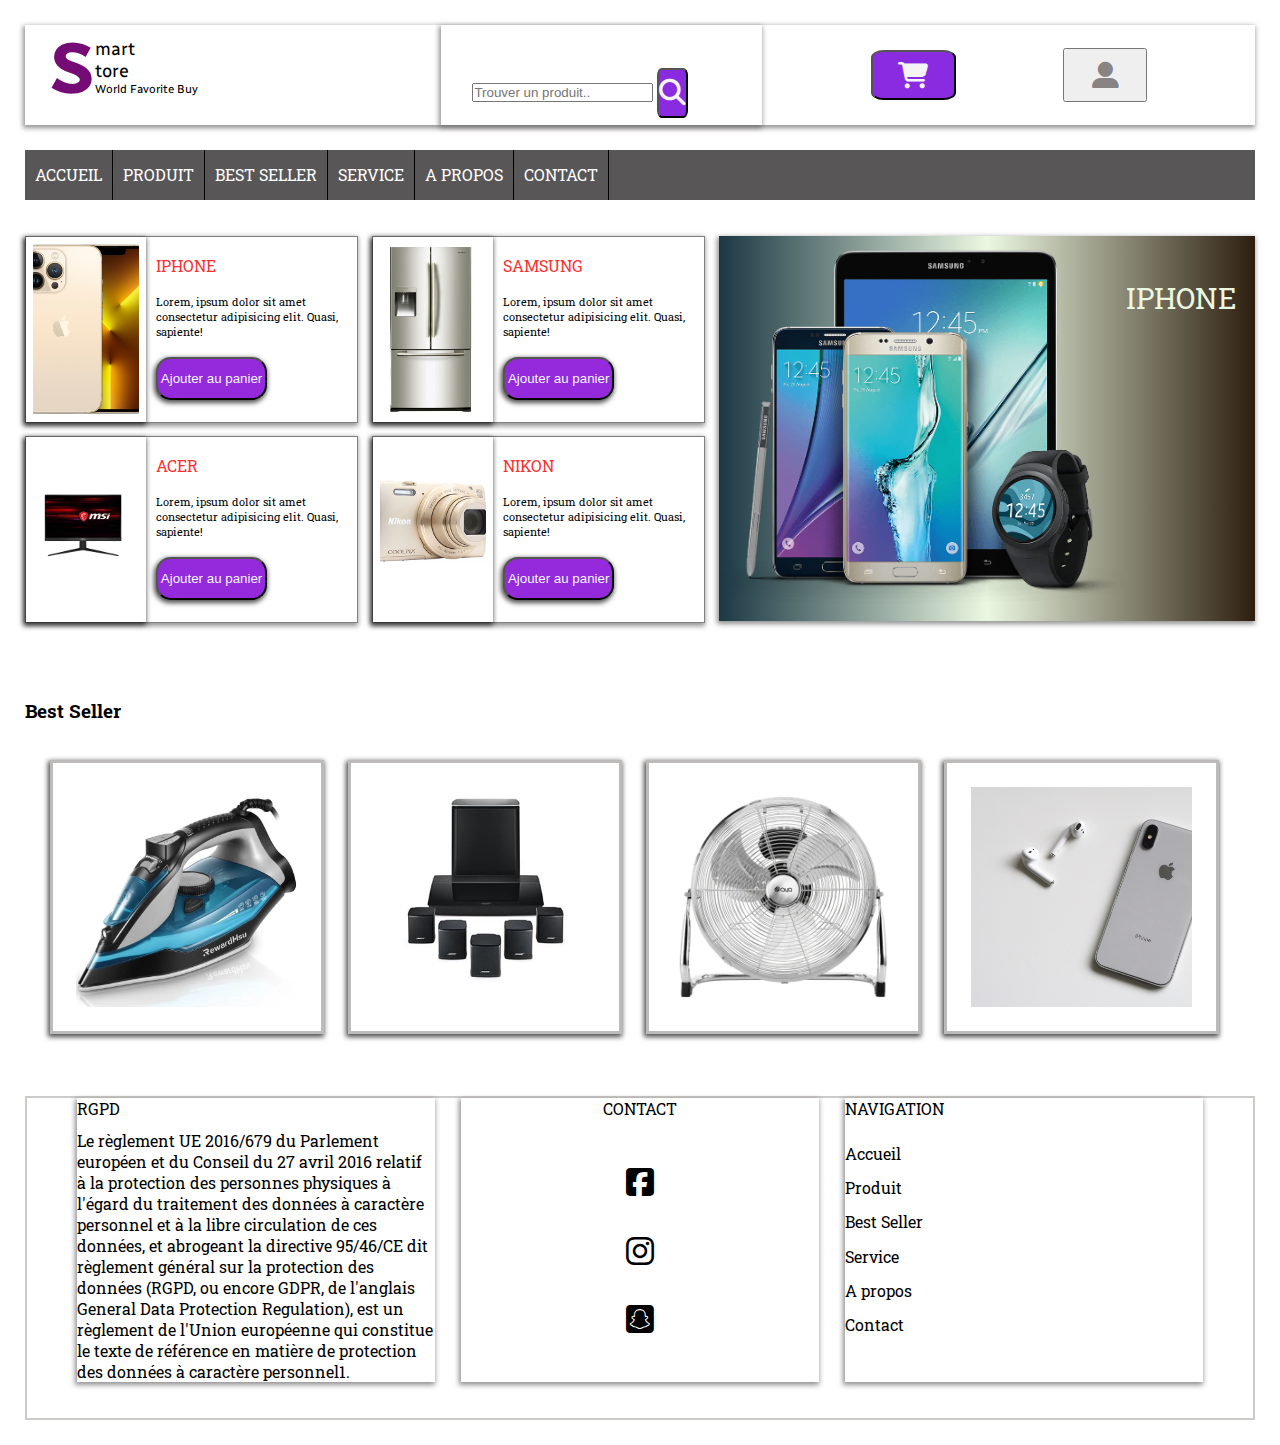
<file: index.html>
<!DOCTYPE html>
<html lang="fr">
<head>
    <meta charset="UTF-8">
    <meta http-equiv="X-UA-Compatible" content="IE=edge">
    <meta name="viewport" content="width=device-width, initial-scale=1.0">
    <link rel="shortcut icon" href="./img/phone.png" type="image/png">
    <link rel="stylesheet" href="https://cdnjs.cloudflare.com/ajax/libs/font-awesome/6.1.1/css/all.min.css">

    <link rel="stylesheet" href="./css/style.css">
    <link rel="stylesheet" href="./css/tablet.css">
    <link rel="stylesheet" href="./css/mobil.css">

    <title>Accueil - Smart Store</title>
</head>


<header class="tete">
    <div class="logo">
        <div class="logoLeft">S</div>

        <div class="logoRight">
            <div class="name">mart</div>
            <div class="name">tore</div>
            <div class="devise">World Favorite Buy</div>
        </div>
    </div>


    <div class="headRight">
        <div class="searchBar">
            <div class="search-container">
                <form action="/action_page.php">
                    <input class="search" type="text" placeholder="Trouver un produit.." name="search">
                    <button type="submit"><i class="fa fa-2xl fa-search"></i></button>
                </form>
            </div>
        </div>

        <div class="panier">
            <button><i class="fa-solid fa-2xl fa-cart-shopping"></i></button></i></div>

        <div class="user"><button><i class="fa-solid fa-2xl fa-user-large"></i></button></div>




    </div>


    <div class="headRightMob">

        <div class="topHeadRight">
            <div class="panier">
            <button><i class="fa-solid fa-cart-shopping"></i></button></i></div>

            <div class="user"><button><i class="fa-solid fa-user-large"></i></button></div>




        </div>

        <div class="searchBar">
            <div class="search-container">
                <form class="formSearch" action="/action_page.php">
                    <input class="search" type="text" placeholder="Trouver un produit.." name="search">
                    <button type="submit"><i class="fa fa-search"></i></button>
                </form>
            </div>
        </div>



        
    </div>


</header>
<body class="main">


    
    <nav>
        <a href="#"><div class="home">Accueil</div> </a>
        <a href="#"><div class="product">Produit</div> </a>
        <a href="#"><div class="bestseller">Best Seller</div></a>
        <a href="#"><div class="service">Service</div></a>
        <a href="#"><div class="about">A propos</div></a>
        <a href="#"><div class="contact">Contact</div></a>
    </nav>

    <section class="view">

        <div class="viewLeft">
            <div class="cards">

                <div class="card">
                    <div class="imgLeft"><img src="img/phonersz.jpg" alt="Téléphone"></div>

                    <div class="infoCard">
                        <div class="title">IPHONE</div>
                        <div class="description">Lorem, ipsum dolor sit amet consectetur adipisicing elit. Quasi, sapiente!</div>
                        <div class="button"><button>Ajouter au panier</button></div>
                    </div>

                </div>


                <div class="card">
                    <div class="imgLeft"><img src="img/frigo.png" alt="Téléphone"></div>

                    <div class="infoCard">
                        <div class="title">SAMSUNG</div>
                        <div class="description">Lorem, ipsum dolor sit amet consectetur adipisicing elit. Quasi, sapiente!</div>
                        <div class="button"><button>Ajouter au panier</button></div>
                    </div>

                </div>


                


            </div>


            <div class="cards">

                <div class="card">
                    <div class="imgLeft"><img src="img/ecranPcc.jpg" alt="ecran pc"></div>

                    <div class="infoCard">
                        <div class="title">ACER</div>
                        <div class="description">Lorem, ipsum dolor sit amet consectetur adipisicing elit. Quasi, sapiente!</div>
                        <div class="button"><button>Ajouter au panier</button></div>
                    </div>

                </div>


                <div class="card">

                    <div class="imgLeft"><img src="img/appPhoto.png" alt="Téléphone"></div>

                    <div class="infoCard">
                        <div class="title">NIKON</div>
                        <div class="description">Lorem, ipsum dolor sit amet consectetur adipisicing elit. Quasi, sapiente!</div>
                        <div class="button"><button>Ajouter au panier</button></div>
                    </div>

                </div>


            </div>
        </div>


        <div class="viewRight">
            <div class="imgRight">
                <img src="img/output-onlinepngtools.png" alt="">
            </div>

            <div class="text">IPHONE</div>

        </div>

    </section>


    <section>

        <h3>Best Seller</h3>
        <div class="Carou">

            <div class="imgLeft cardimgCarou"><img src="img/ferArepasser.webp" alt="Téléphone"></div>
            <div class="imgLeft cardimgCarou homecinema"><img src="img/homecinema.jpg" alt="Téléphone"></div>
            <div class="imgLeft cardimgCarou"><img src="img/ventilateur.webp" alt="Téléphone"></div>
            <div class="imgLeft cardimgCarou"><img src="img/electronic1.jpg" alt="Téléphone"></div>
        
        </div>
    </section>


    <footer>
        <div class="rgbd ">
            <div class="titleFoot">RGPD</div>
            <div class="textRgpd">
                <p>Le règlement UE 2016/679 du Parlement européen et du Conseil du 27 avril 2016 relatif à la protection des personnes physiques à l'égard du traitement des données à caractère personnel et à la libre circulation de ces données, et abrogeant la directive 95/46/CE dit règlement général sur la protection des données (RGPD, ou encore GDPR, de l'anglais General Data Protection Regulation), est un règlement de l'Union européenne qui constitue le texte de référence en matière de protection des données à caractère personnel1. </p>
            </div>
        </div>
        <div class="contactFoot">
            <div class="titleFoot">CONTACT</div>
            <i class="fa-2x fa-brands fa-facebook-square"></i>
            <i class="fa-2x fa-brands fa-instagram"></i>
            <i class="fa-2x fa-brands fa-snapchat-square"></i>
        </div>
        <div class="navFoot">
            <div class="titleFoot">NAVIGATION</div>

            <a href="#"><div class="homeFoot">Accueil</div> </a>
            <a href="#"><div class="productFoot">Produit</div> </a>
            <a href="#"><div class="bestsellerFoot">Best Seller</div></a>
            <a href="#"><div class="serviceFoot">Service</div></a>
            <a href="#"><div class="aboutFoot">A propos</div></a>
            <a href="#"><div class="contactFot">Contact</div></a>
        </div>
    </footer>


    


</body>
</html>
</file>
<file: css/style.css>
@import url('https://fonts.googleapis.com/css2?family=Bebas+Neue&family=Pacifico&family=Radio+Canada&family=Water+Brush&display=swap');

@import url('https://fonts.googleapis.com/css2?family=Bebas+Neue&family=Pacifico&family=Radio+Canada&family=Roboto+Slab&family=Water+Brush&display=swap');
/*PARTIE HEADER*/
*{
    padding: 0;
    margin: 0;
}
.tete {
    display: flex;
    /* border: dashed 3px rgb(52, 37, 179); */
    justify-content: space-between;
    box-shadow: -1px 2px 5px 1px rgba(100, 99, 99, 0.7);
    padding-left: 2%;
}

.main {
    padding: 25px;
    flex: 1;
    display:inline-block;
}

.logo {
    width: 15%;
    /* border: dashed 3px rgb(117, 11, 117); */
    display: flex;
    font-family: 'Radio Canada', sans-serif;
    min-width: 12%;

}
body{font-family: 'Roboto Slab', serif;}

.logoLeft {
    width: 25%;
    /* border: solid 1px rgb(117, 11, 117); */
    color: rgb(117, 11, 117);
    font-weight: bold;
    font-size: 450%;
    display: flex;
    justify-content: flex-end;


}

.logoRight {
    
    padding-top: 13px;
    font-size: large;

    width: 75%;
    /* border: solid 3px green; */

}

.devise {
    font-size: 65%;
}


.headRight {
    display: flex;
    /* border: 2px solid red; */
    width: 70%;
    justify-content: flex-end;

}
.headRightMob{display: none;}

.headRight div {
    margin-right: 13%;
}

.searchBar {
    display: flex;
    justify-content: flex-end;
    
    width: 38%;
    /* border: solid 1px blueviolet; */
    /* padding-left: 12%; */
    padding-top: 35px;


}

.panier {
    display: flex;
    justify-content: flex-end;
    width: 10%;
    /* border: solid 1px rgb(43, 61, 226); */
    /* padding-left: 12%; */
    align-items: center;
    justify-content: center;
}

i {
    color: whitesmoke;

}

.searchBar{
    display: flex;
    justify-content: center;
    align-items: center;
    box-shadow: -1px 2px 5px 1px rgba(100, 99, 99, 0.7);

    border: solid 0 1px 0 0 rgb(41, 30, 9);
    
}
.searchBar button {
    background-color: blueviolet;

    border-radius: 15%;
    height: 50px;

}

.formSearch{
    display: flex;
    justify-content: center;
    align-items: center;
}

.panier button {
    background-color:blueviolet;
    border-radius: 15%;
    height: 50px;
    width: 100%;


    

}


.user {
    display: flex;
    align-items: center;
    justify-content: center;
    /* border: solid 1px orange; */

    width: 80px;

    height: 100px;
}

.user i {
    color: rgb(136, 132, 132);
    width: 80px;
    height: 50px;
    display: flex;
    align-items: center;
    justify-content: center;

    /* border: dashed 3px rgb(0, 255, 34); */
}

/*FIN PARTIE HEADER*/


/*PARTIE NAV*/

nav {
    display: flex;
    background-color: rgb(88, 86, 86);
    color: white;
    margin-top: 2%;
    text-transform: uppercase;
    box-shadow: 1px 1px 1px white;
    width: 100%;
    
}

nav div {
    border-right: 1px solid rgb(0, 0, 0);
    display: flex;
    align-items: center;
    justify-content: center;
    height: 50px;
    padding-left: 10px;
    padding-right: 10px;

}

a {
    text-decoration: none;
    color: white;
}

/*FIN PARTIE NAV*/
.title{color: rgb(248, 50, 50);}

/*PARTIE VIEW*/
.view {
    display: flex;
    margin-top: 3%;

}

.viewLeft {
    width: 57%;
}

.cards {
    display: flex;
    /* width: 56%; */
    /* border: solid red 1px; */
    height: 200px;
}

.card {
    border: darkblue dashed 5px;
    border: 1px solid gray;
    width: 49%;
    margin-right: 2%;
    margin-bottom: 2%;
    display: flex;
    box-shadow: -1px 2px 5px 1px rgba(100, 99, 99, 0.7); 


}

.cards button{
    color: aliceblue;
    background-color: #942ADB;
    height: 43px;
    border-radius: 15px;
    box-shadow: -1px 2px 5px 1px 
rgba(0, 0, 0, 0.7); 
    padding-left: 3px;
    padding-right: 3px;

}

.imgLeft {
    width: 35%;
    /* border: 1px solid greenyellow; */
    box-shadow: -1px 2px 5px 1px 
rgba(0, 0, 0, 0.7); 
    /* overflow: hidden; */
    display: flex;
    /* align-items: center;
    justify-content: center; */
    padding: 2%;

}

.infoCard {
    width: 65%;
    display: flex;
    flex-direction: column;
    margin-left: 3%;
    padding-right: 1%;

}

.infoCard div {
    margin-top: 9%;
}

.description{
    font-size: 0.7em;
}

img {
    max-width: 100%;
    max-height: 100%;
    object-fit: cover;
    position: center;

}


/*VIEWRIGHT*/

.viewRight {
    /* border: 2px green dashed; */
    box-shadow: -1px 2px 5px 1px rgba(100, 99, 99, 0.7);

    height: 385px;
    /* overflow: hidden; */
    width: 44%;
    display: flex;
    align-items: center;


    background: linear-gradient(0.25turn, #1b3844, #ebf8e1, #2d1e0f);
}

.text {
    /* border: solid 2px red; */
    height: 300px;
    width: 26%;
    color: #ebf8e1;
    
    font-size: 180%;

    text-shadow: -1px 2px 5px 1px 
    rgba(0, 0, 0, 0.7);
    margin-right: 1%;
    
}



/*FIN PARTIE VIEW*/



/*CAROUSEL*/
.Carou {
    margin-top: 3%;

    /* border: darkblue dashed 5px; */

    
    margin-right: 1%;
    margin-bottom: 1%;
    display: flex;
    padding-left: 2%;

}

.Carou div{
    margin-right: 2%;
    max-width: 22%;
}

.cardimgCarou{
    border: rgb(189, 186, 186) solid 3px;
}

h3{
    margin-top: 5%;
}



/*FOOTER*/

footer{
    display: flex;
    justify-content: space-around;
    border: #cdcbc8 solid 2px;
    margin-top: 5%;
    padding-bottom: 3%;
    padding-right: 3%;
    padding-left: 3%;
}

footer i{
    color: black;
    width: 100%;
}
.rgbd{
    width: 31%;
    box-shadow: -1px 2px 5px 1px rgba(100, 99, 99, 0.7);
}

.titleFoot{
    margin-bottom: 3%;
}
.contactFoot{
    width: 31%;
    display: flex;
    flex-direction: column;
    /* justify-content: space-around; */
    box-shadow: -1px 2px 5px 1px rgba(100, 99, 99, 0.7);
}

.navFoot{
    width: 31%;
    display: flex;
    flex-direction: column;
    justify-content: space-around;
    box-shadow: -1px 2px 5px 1px rgba(100, 99, 99, 0.7);
}

.navFoot div{
    color: black;
    

}

.contactFoot div,i{
    display: flex;
    /* align-items: center; */
    justify-content: space-around;
    /* border: solid rgb(213, 57, 57) 3px; */

}

.contactFoot i{
    display: flex;
    /* align-items: center; */
    justify-content: center;
    /* border: solid rgb(65, 57, 213) 3px; */

}

.contactFoot{
    display: flex;
    justify-content: space-between;
    padding-bottom: 4%;
}

.navFoot{
    display: flex;
    justify-content: space-between;
    padding-bottom: 4%;
}
</file>
<file: css/tablet.css>
@import url('https://fonts.googleapis.com/css2?family=Bebas+Neue&family=Pacifico&family=Radio+Canada&family=Water+Brush&display=swap');

@import url('https://fonts.googleapis.com/css2?family=Bebas+Neue&family=Pacifico&family=Radio+Canada&family=Roboto+Slab&family=Water+Brush&display=swap');
/*PARTIE HEADER*/
*{
    padding: 0;
    margin: 0;
}
/*MEDIA QUERIES tablet******/
@media all and (min-width: 700px) and (max-width: 1023px){

    .tete {
        display: flex;
        /* border: dashed 3px rgb(52, 37, 179); */
        justify-content: center;
    }

    .searchBar {
        /* display: flex;
        justify-content: flex-end; */
        width: 38%;
        /* border: dashed 1px blueviolet; */
        /* padding-left: 12%; */
        /* background-color: blueviolet; */
        opacity: 1;
        padding-top: 2%;
        min-width: 20%;
        box-shadow: 5px 1px 1px rgb(224, 222, 222)
    
    
    }



    form{
        
        box-shadow: 1px 1px 1px rgb(224, 222, 222);
        width: 100%;
        border-radius: 3px;

    }

    form button{
        /* border: seagreen solid 3px; */
        width: 25%;
    }
    .search{
        width: 70%;
    }

    .view{
        display: flex;
        flex-direction: column;
    }
    

    .headRight {
        display: flex;
        /* border: 2px solid red; */
        width: 90%;
        justify-content: flex-end;
        box-shadow: 0px 0px 1px 1px rgb(255, 255, 255);
    
    }




    nav {
        display: flex;
        background-color: rgb(88, 86, 86);
        color: white;
        margin-top: 2%;
        text-transform: uppercase;
        box-shadow: 1px 1px 1px white;
        justify-content: space-around;
        /* align-items: center; */
        justify-content: center;
    }

    nav div {
        border-right: 1px solid rgb(0, 0, 0);
        display: flex;
        align-items: center;
        justify-content: center;
        height: 50px;
        /* padding-left: 10px;
        padding-right: 10px; */
    
    }


    .viewLeft {
        width: 98%;
    }


    .viewRight {
        /* border: 2px green dashed; */
        height: 400px;
        /* overflow: hidden; */
        width: 98%;
        display: flex;
        align-items: center;
        background: linear-gradient(0.25turn, #1b3844, #ebf8e1, #2d1e0f);
    }

    .contactFoot div,i{
        display: flex;
        /* align-items: center; */
        justify-content: space-around;
        /* border: solid rgb(213, 57, 57) 3px; */
        }

    .contactFoot i{
        display: flex;
        /* align-items: center; */
        justify-content: center;
        /* border: solid rgb(65, 57, 213) 3px; */
    
    }

    .contactFoot{
        display: flex;
        justify-content: space-between;
        padding-bottom: 4%;
    }

    .navFoot{
        display: flex;
        justify-content: space-between;
        padding-bottom: 4%;
    }
}
</file>
<file: css/mobil.css>
@import url('https://fonts.googleapis.com/css2?family=Bebas+Neue&family=Pacifico&family=Radio+Canada&family=Water+Brush&display=swap');

@import url('https://fonts.googleapis.com/css2?family=Bebas+Neue&family=Pacifico&family=Radio+Canada&family=Roboto+Slab&family=Water+Brush&display=swap');



/*MEDIA QUERIES******/



@media all and (min-width: 200px) and (max-width: 699px){

    .tete {
        display: flex;
        /* border: dashed 3px rgb(52, 37, 179); */
        justify-content: flex-start;
        justify-content: space-between;
    }


    .logo {
        width: 33%;
        /* border: dashed 3px rgb(117, 11, 117); */
        display: flex;
        font-family: 'Radio Canada', sans-serif;
        min-width: 10px;
        margin-left: 2%;
    
    }

    .logoRight{
        width: 1200%;
        /* border: darksalmon dashed 3px; */
    }

    .searchBar {
        display: flex;
        justify-content: flex-end;
        width: 38%;
        /* border: dashed 1px blueviolet; */
        /* padding-left: 12%; */
        padding-top: 2%;
        min-width: 100%;
    
    
    }



    .headRight {
        display: flex;
        /* border: 2px solid red; */
        width: 90%;
        justify-content: flex-end;
    
    }


    .panier{
        /* border: rgb(122, 233, 155) dashed 3px; */
        width: 30%;
    }

    .user{
        /* border: rgb(122, 233, 155) dashed 3px; */
        width: 30%;
    }

    .user i{
        width: 120%;
    }

    .user button{
        width: 120%;
        display: flex;
        justify-content: center;
    }
    nav {
        display: flex;
        background-color: blueviolet;
        color: white;
        margin-top: 2%;
        text-transform: uppercase;
        box-shadow: 1px 1px 1px white;
        justify-content: space-around;
        /* align-items: center; */
        justify-content: center;
    }

    nav div {
        border-right: 1px solid rgb(0, 0, 0);
        display: flex;
        align-items: center;
        justify-content: center;
        height: 50px;
        /* padding-left: 10px;
        padding-right: 10px; */
    
    }


    .view{
        display: flex;
        flex-direction: column;
    }
    

    .viewLeft {
        width: 98%;
        display: flex;
        flex-direction: column;
    }
    .cards{
        display: flex;
        flex-direction: column;
        height: auto;
    }

    .card


    .viewRight {
        /* border: 2px green dashed; */
        height: 400px;
        /* overflow: hidden; */
        width: 98%;
        display: flex;
        align-items: center;


    
    
        background: linear-gradient(0.25turn, #1b3844, #ebf8e1, #2d1e0f);
    }


    /*CAROUSEL*/
.Carou {
    margin-top: 3%;

    /* border: darkblue dashed 5px; */

    
    margin-right: 1%;
    margin-bottom: 1%;
    display: flex;
    flex-direction: column;
    padding-left: 2%;

}

.Carou div{
    margin-right: 2%;
    max-width: 100%;
}

.cardimgCarou{
    border: rgb(189, 186, 186) solid 3px;
}

h3{
    margin-top: 5%;
}

.headRight {
    display: flex;
    /* border: 2px solid red; */
    width: auto;
    justify-content: flex-end;

}

.card {
   
    border: 1px solid gray;
    width: 99%;
    margin-right: 1%;
    margin-bottom: 1%;
    margin-top: 1%;
    display: flex;


}

.imgLeft {
    width: 35%;
    border: 1px solid rgb(196, 47, 255);
    /* overflow: hidden; */
    display: flex;
    /* align-items: center;
    justify-content: center; */
    padding: 2%;

}

.infoCard {
    width: 65%;
    display: flex;
    flex-direction: column;
    align-items: flex-end;
    margin-left: 3%;
    padding-right: 1%;

}

.infoCard button{
    margin-bottom: 15px;
    height: 50px;
}




.infoCard div {
    margin-top: 9%;
}


img {
    max-width: 100%;
    max-height: 100%;
    object-fit: cover;
    position: center;

    /* width: 150px; 
height: 150px; 
object-fit: cover; */

}

.viewRight{
    margin-top: 2%;
    width: 100%;
}

.Carou div{
    width: 95%;
    border-top:3px #1b3844 solid ;
    border-bottom: 3px #1b3844 solid ;
    border-right: 3px #1b3844 solid ;
    border-left: 3px #1b3844 solid ;
    margin-top: 1%;

    align-items: center;


}

footer{
    flex-direction: column;
    align-items: center;
    /* border: red dashed 3px; */
    
}

.titleFoot {
    width: 100%;
    background-color: blueviolet;
    display: flex;
    justify-content: center;
    align-items: center;
    font-family: 'Radio Canada', sans-serif;

}

.rgbd, .navFoot, .contactFoot{
    width: 100%;
    border: gray 2px solid;
    margin-bottom: 15px;
}

.contactFoot div{
    display: flex;
    margin: auto;

    /* border: solid rgb(213, 153, 57) 3px; */
}
.contactFoot i{
    text-align: center;
    width: 100%;
}
.navFoot div{

        display: flex;
        align-items: center;
        justify-content: center;
        /* border: solid rgb(213, 57, 174) 3px; */
}
footer div{
    width: 100%;
    /* border: solid green 3px; */
    
    
}


.headRight {
    display: flex;
    border: 2px solid red;
    width: auto;
    justify-content: flex-end;

}
.headRight div{

    width: 100%;


}

.headRightMob{
    display: flex;
    flex-direction: column;
    justify-content: flex-end;
    /* border: 4px solid red; */
    
}
.topHeadRight{
    display: flex;
    justify-content: space-around;
    /* border: rgb(93, 200, 58) 3px solid; */

}

.searchBar{
    /* border: cyan 3px solid; */
    border: gray 2px solid;
    width: 75%;
    

}

.headRight{
    display: none;
}

}
</file>
